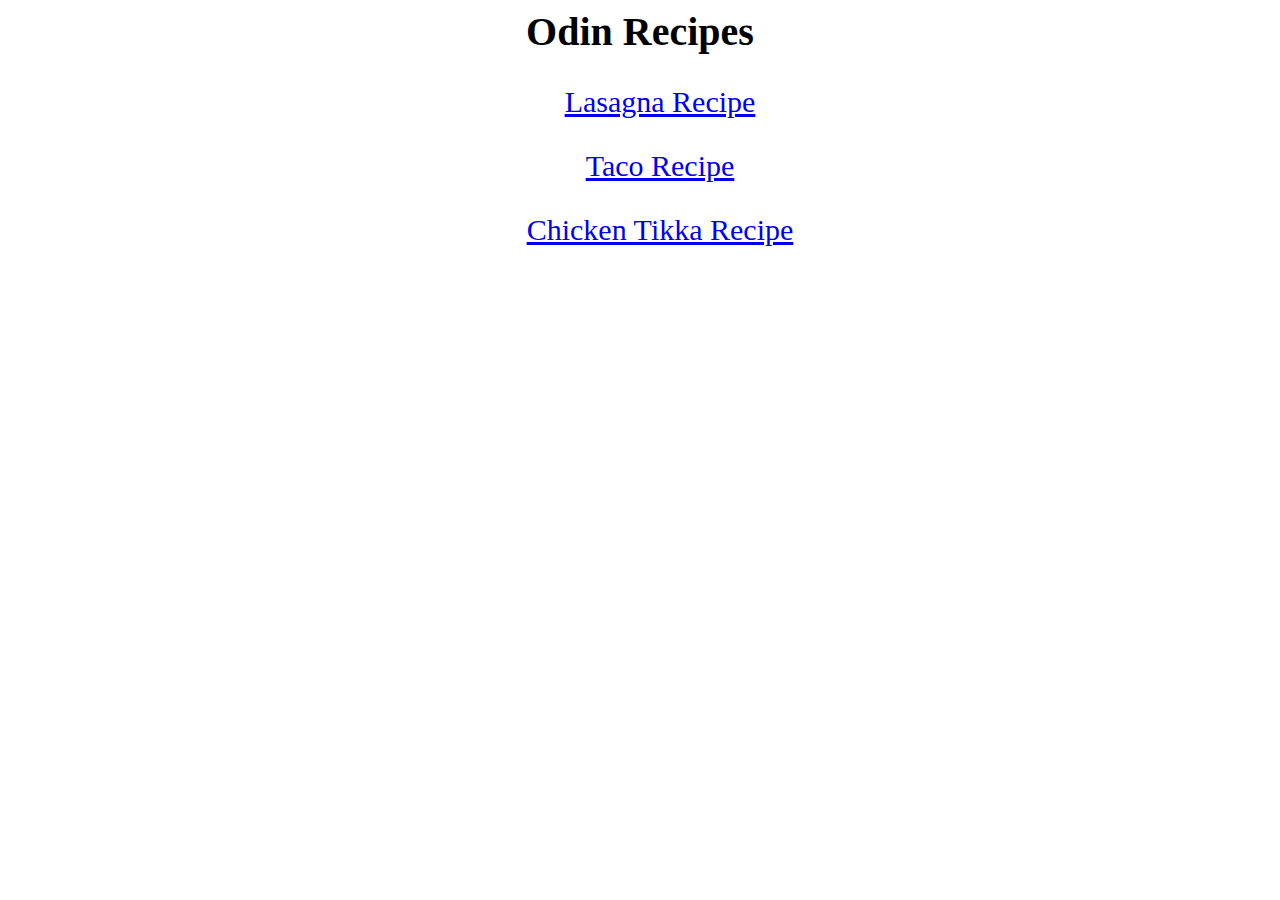
<file: index.html>
<!DOCTYPE html>
<html lang="en">
<head>
    <meta charset="UTF-8">
    <title>Odin Recipe Site</title>
    <link rel="stylesheet" href ="styles.css">

</head>
<body>
    
    <div class="headers pageheader">Odin Recipes</div>
    
    <div class ="recipelinks">
    <ul>
        <a href="recipes/lasagna.html">Lasagna Recipe</a>
        <p></p>
        <a href="recipes/tacos.html">Taco Recipe</a>
        <p></p>
        <a href="recipes/chickentikka.html">Chicken Tikka Recipe</a>
    </ul>
    </div>


</body>
</html>
</file>
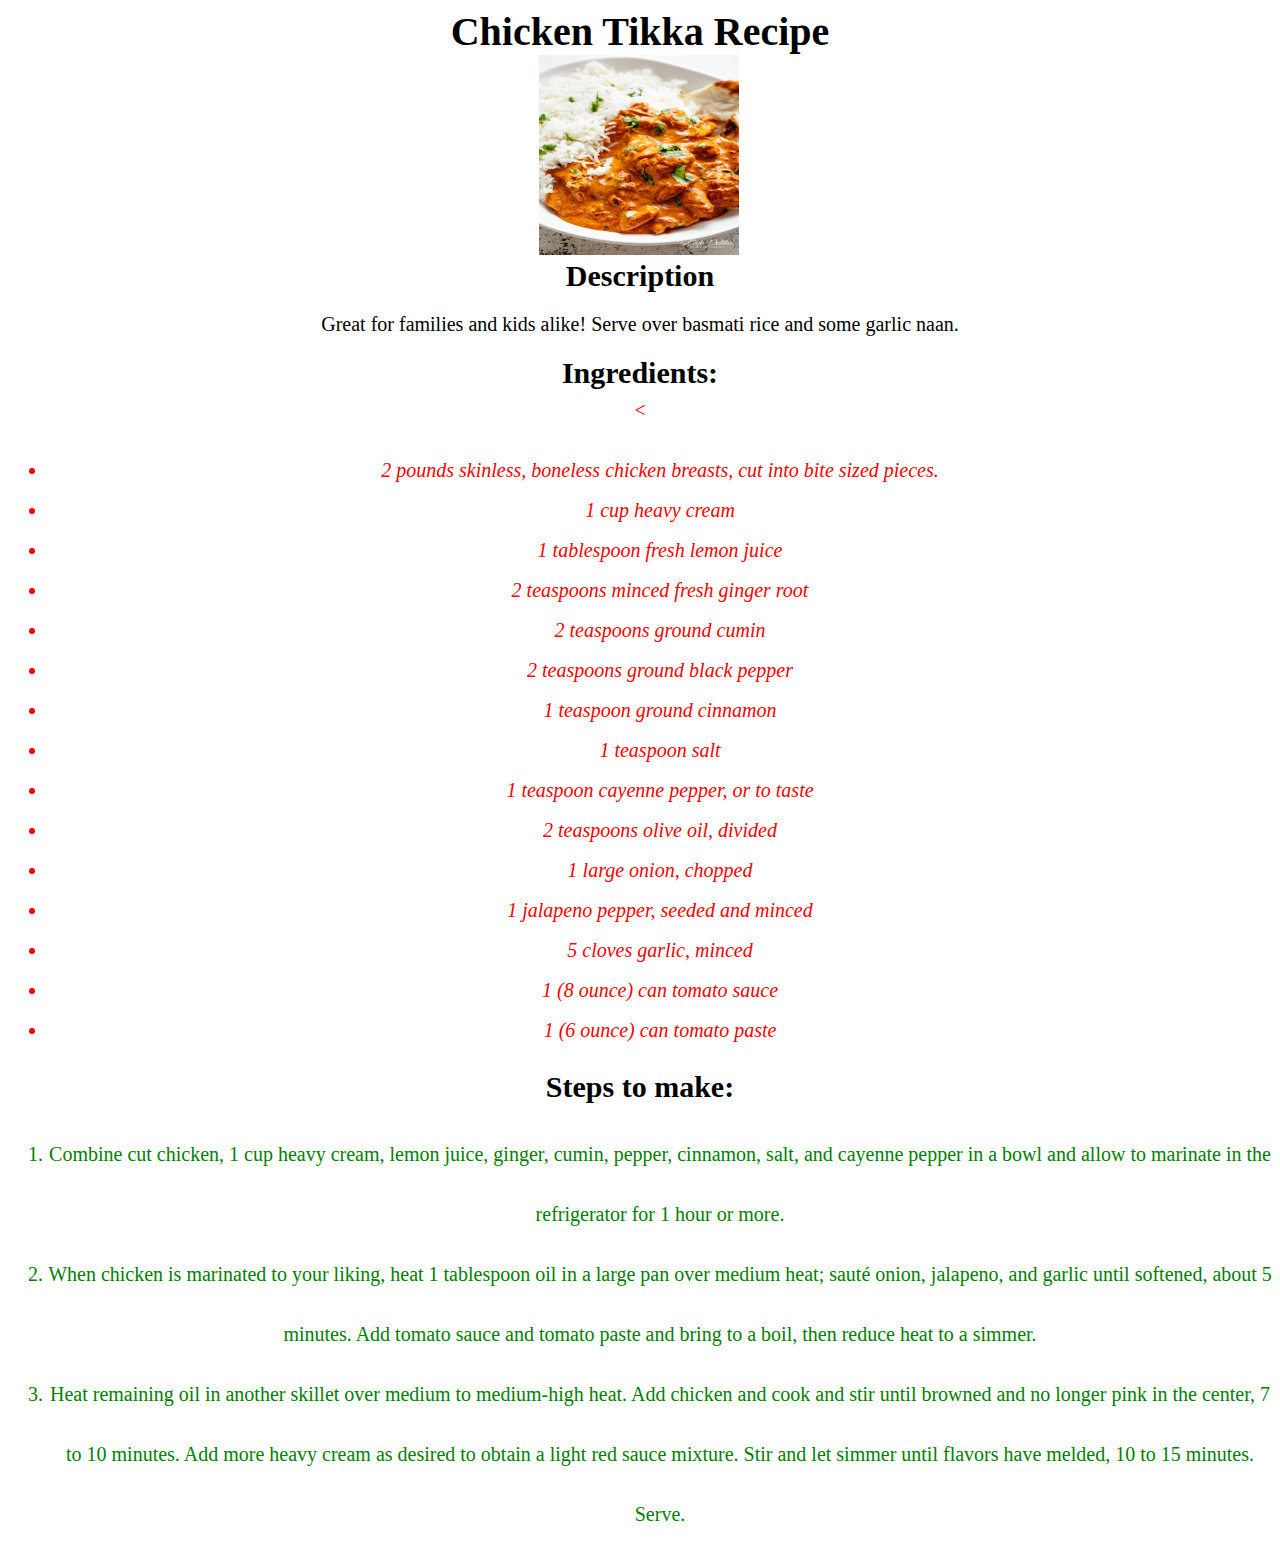
<file: recipes/chickentikka.html>
<!DOCTYPE html>
<html lang="en">
<head>
    <meta charset="UTF-8">
    <title>Taco Recipe</title>
    <link rel = "stylesheet" href="../styles.css">
</head>

<body>
    
    <div class = "headers pageheader">Chicken Tikka Recipe</div>

    <img src="../images/chickentikka.jpg" alt="Some yummy curry!">

    <div class = "headers descriptionheader">Description</div>

    <p class = "description">Great for families and kids alike! Serve over basmati rice and some garlic naan.</p>

    <div class = "headers ingredientsheader" >Ingredients:</div>
    
    <div class = "ingredients"><
    <ul>
        <li>2 pounds skinless, boneless chicken breasts, cut into bite sized pieces.</li>
        <li>1 cup heavy cream</li>
        <li>1 tablespoon fresh lemon juice</li>
        <li>2 teaspoons minced fresh ginger root</li>
        <li>2 teaspoons ground cumin</li>
        <li>2 teaspoons ground black pepper</li>
        <li>1 teaspoon ground cinnamon</li>
        <li>1 teaspoon salt</li>
        <li>1 teaspoon cayenne pepper, or to taste</li>
        <li>2 teaspoons olive oil, divided</li>
        <li>1 large onion, chopped</li>
        <li>1 jalapeno pepper, seeded and minced</li>
        <li>5 cloves garlic, minced</li>
        <li>1 (8 ounce) can tomato sauce</li>
        <li>1 (6 ounce) can tomato paste</li>
    </ul>
    </div>

    <div class = "headers stepsheader">Steps to make:</div>

    <div class = "stepstomake" >
    <ol>
        <li>Combine cut chicken, 1 cup heavy cream, lemon juice, ginger, cumin, pepper, cinnamon, salt, and cayenne pepper in a bowl and allow to marinate in the refrigerator for 1 hour or more.</li>
        <li>When chicken is marinated to your liking, heat 1 tablespoon oil in a large pan over medium heat; sauté onion, jalapeno, and garlic until softened, about 5 minutes. Add tomato sauce and tomato paste and bring to a boil, then reduce heat to a simmer.</li>
        <li>Heat remaining oil in another skillet over medium to medium-high heat. Add chicken and cook and stir until browned and no longer pink in the center, 7 to 10 minutes. Add more heavy cream as desired to obtain a light red sauce mixture. Stir and let simmer until flavors have melded, 10 to 15 minutes. Serve.</li>
    </ol>
    </div>

</body>
</html>
</file>
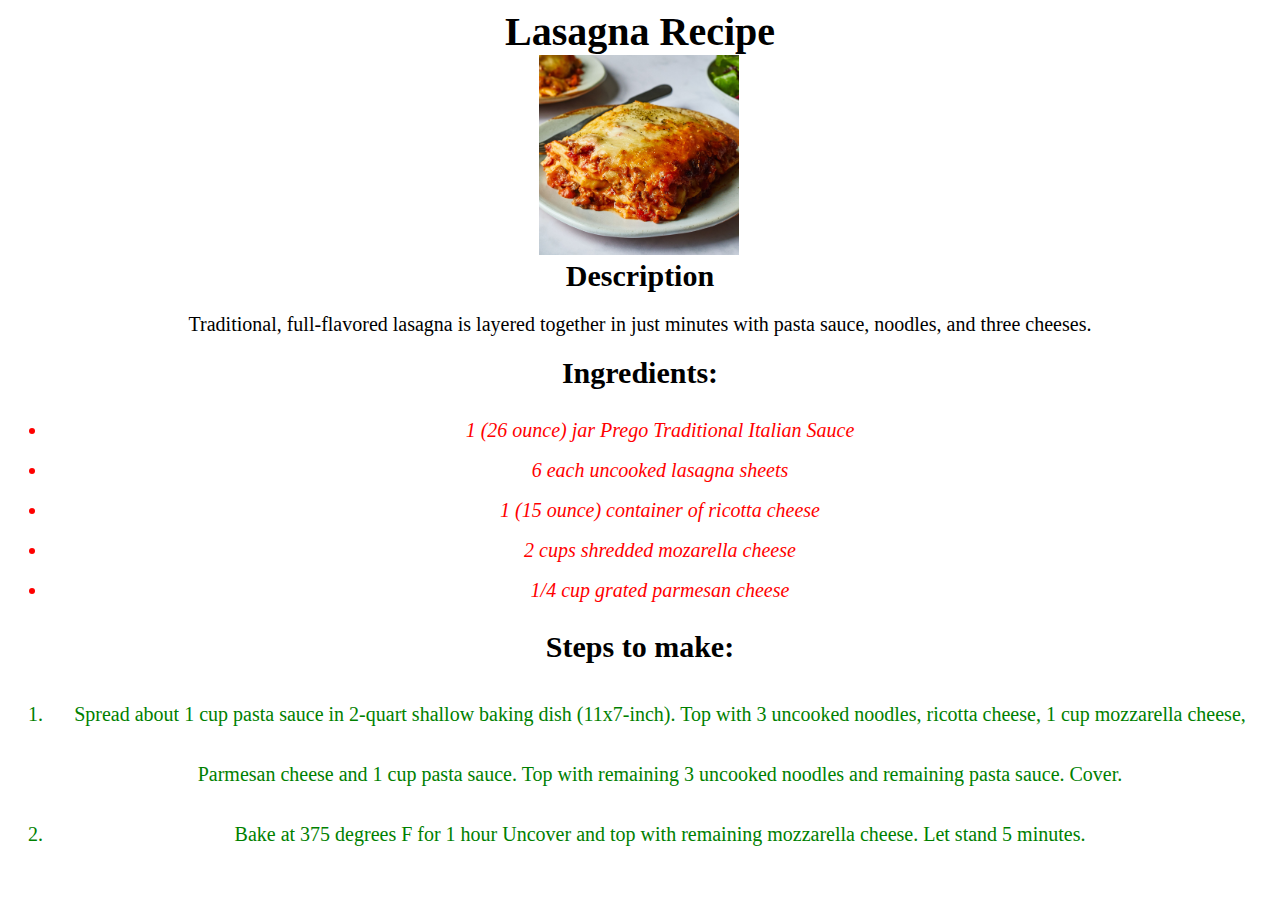
<file: recipes/lasagna.html>
<!DOCTYPE html>
<html lang="en">

<head>

    <meta charset="UTF-8">

    <title>Lasagna Recipe</title>

    <link rel="stylesheet" href="../styles.css">

</head>

<body>

    <div class="headers pageheader">Lasagna Recipe</div>

    <div class ="image">
    <img src="../images/lasagna" alt="Some yummy lasagna!">
    </div>

    <div class = "headers descriptionheader">Description</div>

    <p class ="description">Traditional, full-flavored lasagna is layered together in just minutes with pasta sauce, noodles, and three cheeses.</p>

    <div class = "headers ingredientsheader">Ingredients:</div>
    
    <div class = "ingredients">
    <ul>
        <li>1 (26 ounce) jar Prego Traditional Italian Sauce</li>
        <li>6 each uncooked lasagna sheets</li>
        <li>1 (15 ounce) container of ricotta cheese</li>
        <li>2 cups shredded mozarella cheese</li>
        <li>1/4 cup grated parmesan cheese</li>
    </ul>
    </div>

    <div class = "headers stepsheader">Steps to make:</div>

    <div class = "stepstomake">
    <ol>
        <li>Spread about 1 cup pasta sauce in 2-quart shallow baking dish (11x7-inch). Top with 3 uncooked noodles, ricotta cheese, 1 cup mozzarella cheese, Parmesan cheese and 1 cup pasta sauce. Top with remaining 3 uncooked noodles and remaining pasta sauce. Cover.</li>
        <li>Bake at 375 degrees F for 1 hour Uncover and top with remaining mozzarella cheese. Let stand 5 minutes.</li>
    </ol>
    </div>

</body>
</html>
</file>
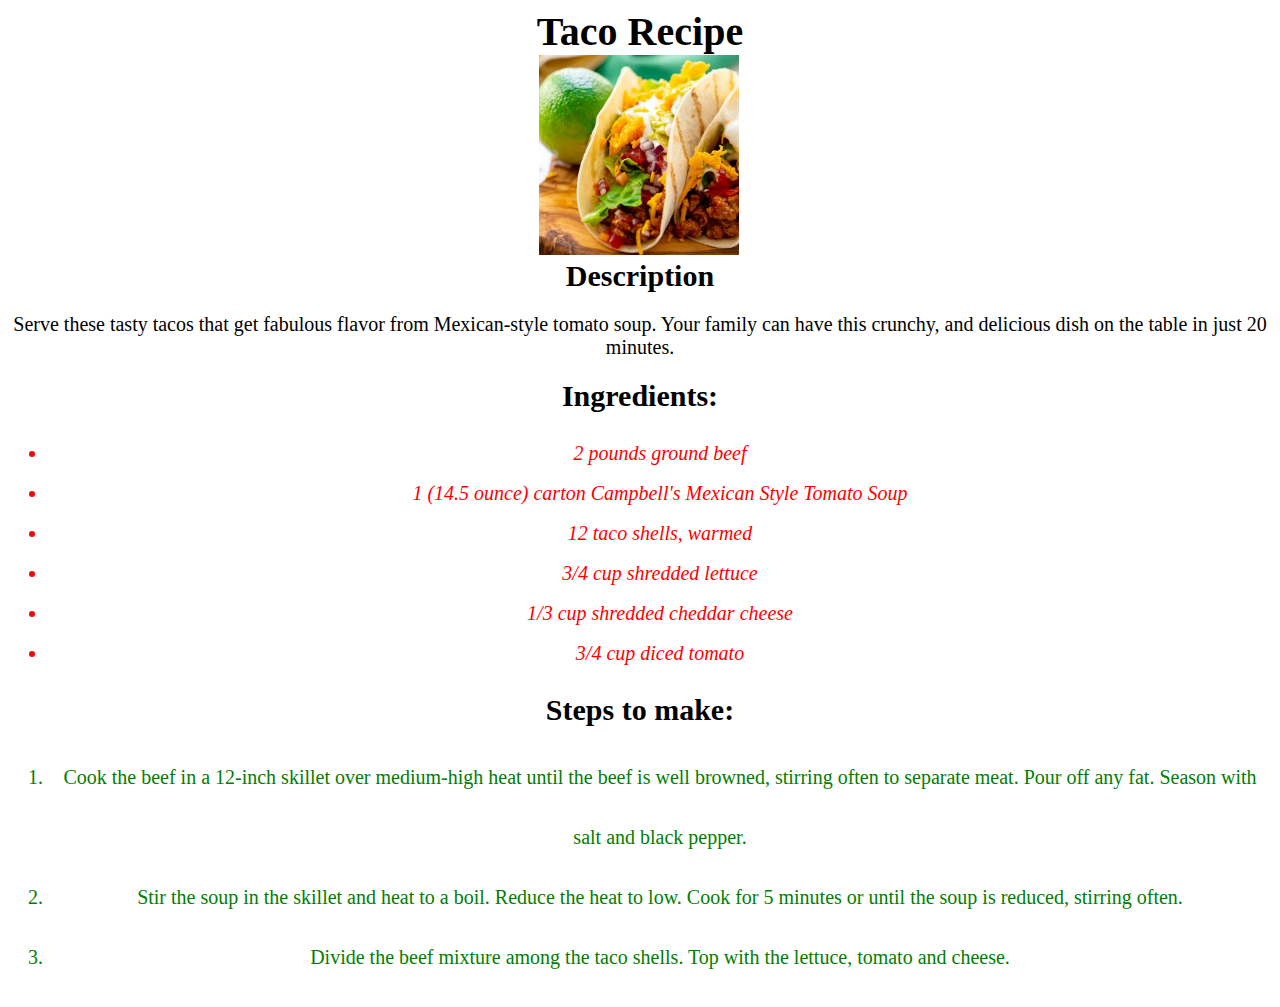
<file: recipes/tacos.html>
<!DOCTYPE html>
<html lang="en">
<head>
    <meta charset="UTF-8">
    <title>Taco Recipe</title>
    <link rel = "stylesheet" href="../styles.css">
</head>

<body>
    
    <div class = "headers pageheader"> Taco Recipe</div>

    <img src="../images/tacos.jpg" alt="Some yummy Tacos!">

    <div class = "headers descriptionheader">Description</div>

    <p class = "description">Serve these tasty tacos that get fabulous flavor from Mexican-style tomato soup. Your family can have this crunchy, and delicious dish on the table in just 20 minutes.</p>

    <div class = "headers ingredientsheader" >Ingredients:</div>

    <div class = "ingredients">
    <ul>
        <li>2 pounds ground beef</li>
        <li>1 (14.5 ounce) carton Campbell's Mexican Style Tomato Soup</li>
        <li>12 taco shells, warmed</li>
        <li>3/4 cup shredded lettuce</li>
        <li>1/3 cup shredded cheddar cheese</li>
        <li>3/4 cup diced tomato</li>
    </ul>
    </div>

    <div class = "headers stepsheader">Steps to make:</div>


    <div class = "stepstomake">
    <ol>
        <li>Cook the beef in a 12-inch skillet over medium-high heat until the beef is well browned, stirring often to separate meat. Pour off any fat. Season with salt and black pepper.</li>
        <li>Stir the soup in the skillet and heat to a boil. Reduce the heat to low. Cook for 5 minutes or until the soup is reduced, stirring often.</li>
        <li>Divide the beef mixture among the taco shells. Top with the lettuce, tomato and cheese.</li>
    </ol>
    </div>

    
</body>
</html>
</file>
<file: styles.css>
.headers {
    font: "Arial", "Times New Roman", sans-serif;
    text-align: center; 
    font-weight: bold;
}

.headers.pageheader {
    font-size: 40px;
}

.headers.descriptionheader {
    font-size: 30px;
}

.headers.ingredientsheader {
    font-size: 30px
}

.headers.stepsheader {
    text-align: center;
    font-size: 30px;
}

.recipelinks {
    font-size: 30px;
    font: "Arial", "Times New Roman", sans-serif;
    text-align: center;
}

img {
    height: 200px;
    width: 200px;
    padding-left: 42%;
}

.description {
    text-align: center;
    font-size: 20px;
}

.ingredients {
    text-align: center;
    color:red;
    font-size: 20px;
    font-style: italic;
    line-height: 2;
}

.stepstomake {
    text-align: center;
    color: green;
    font-size: 20px;
    line-height: 3;
}
</file>
